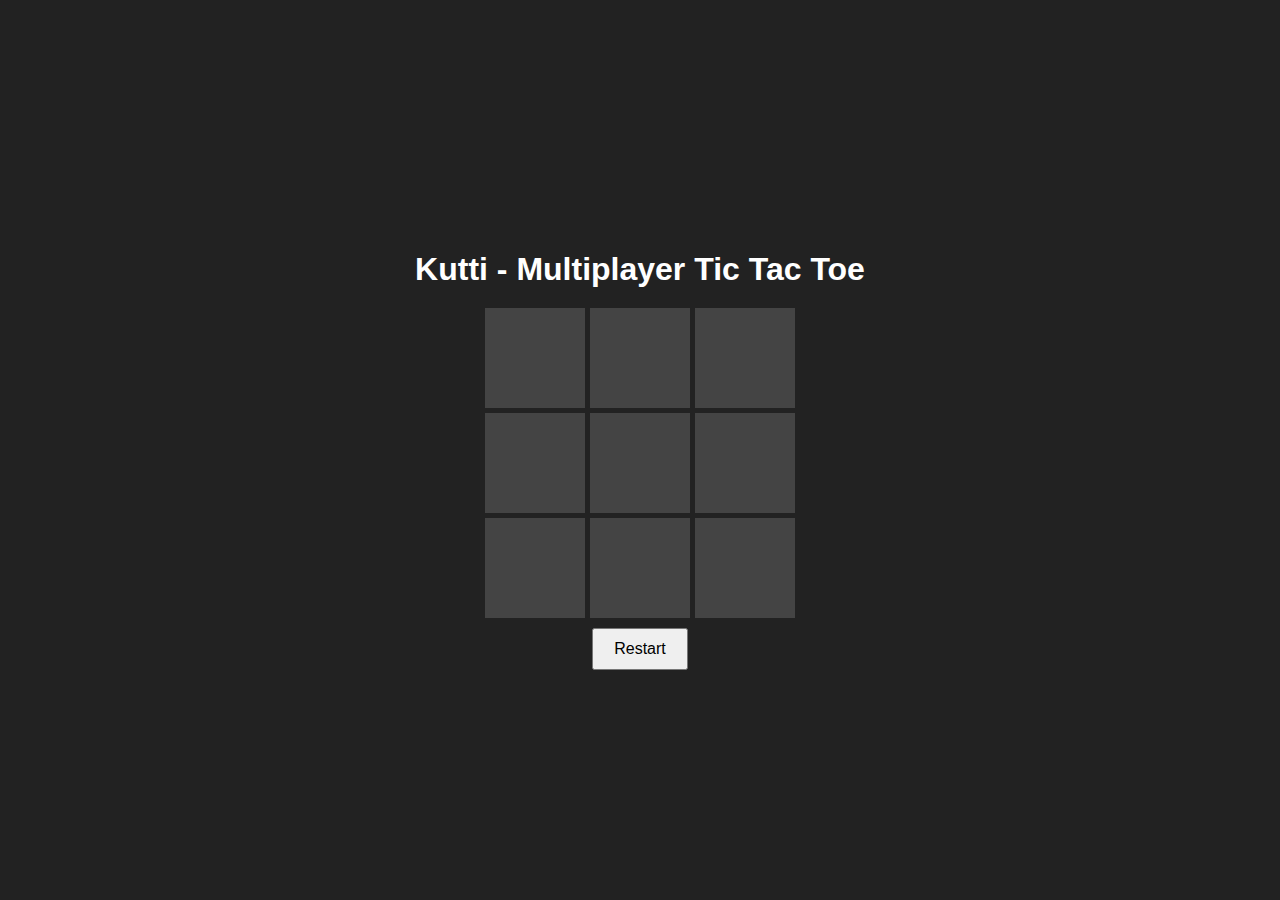
<file: index.html>
<!DOCTYPE html>
<html lang="en">
<head>
    <meta charset="UTF-8">
    <meta name="viewport" content="width=device-width, initial-scale=1.0">
    <title>Kutti Tic Tac Toe</title>
    <link rel="stylesheet" href="style.css">
</head>
<body>
    <h1 class="header">Kutti - Multiplayer Tic Tac Toe</h1>
    <div class="container">
        <div class="board" id="board">
            <div class="cell" data-cell></div>
            <div class="cell" data-cell></div>
            <div class="cell" data-cell></div>
            <div class="cell" data-cell></div>
            <div class="cell" data-cell></div>
            <div class="cell" data-cell></div>
            <div class="cell" data-cell></div>
            <div class="cell" data-cell></div>
            <div class="cell" data-cell></div>
        </div>
        <div class="message" id="message"></div>
        <button id="restartButton">Restart</button>
    </div>
    <script src="script.js"></script>
</body>
</html>
</file>
<file: style.css>
body {
    font-family: 'Arial', sans-serif;
    background-color: #222;
    color: white;
    display: flex;
    flex-direction: column;
    align-items: center;
    justify-content: center;
    height: 100vh;
    margin: 0;
}

.header {
    font-size: 2em;
    margin-bottom: 20px;
}

.container {
    text-align: center;
}

.board {
    display: grid;
    grid-template-columns: repeat(3, 100px);
    grid-template-rows: repeat(3, 100px);
    gap: 5px;
    margin-bottom: 10px;
}

.cell {
    width: 100px;
    height: 100px;
    background-color: #444;
    display: flex;
    align-items: center;
    justify-content: center;
    font-size: 2em;
    cursor: pointer;
}

.cell.X {
    color: #f00;
}

.cell.O {
    color: #0f0;
}

button {
    padding: 10px 20px;
    font-size: 1em;
}
</file>
